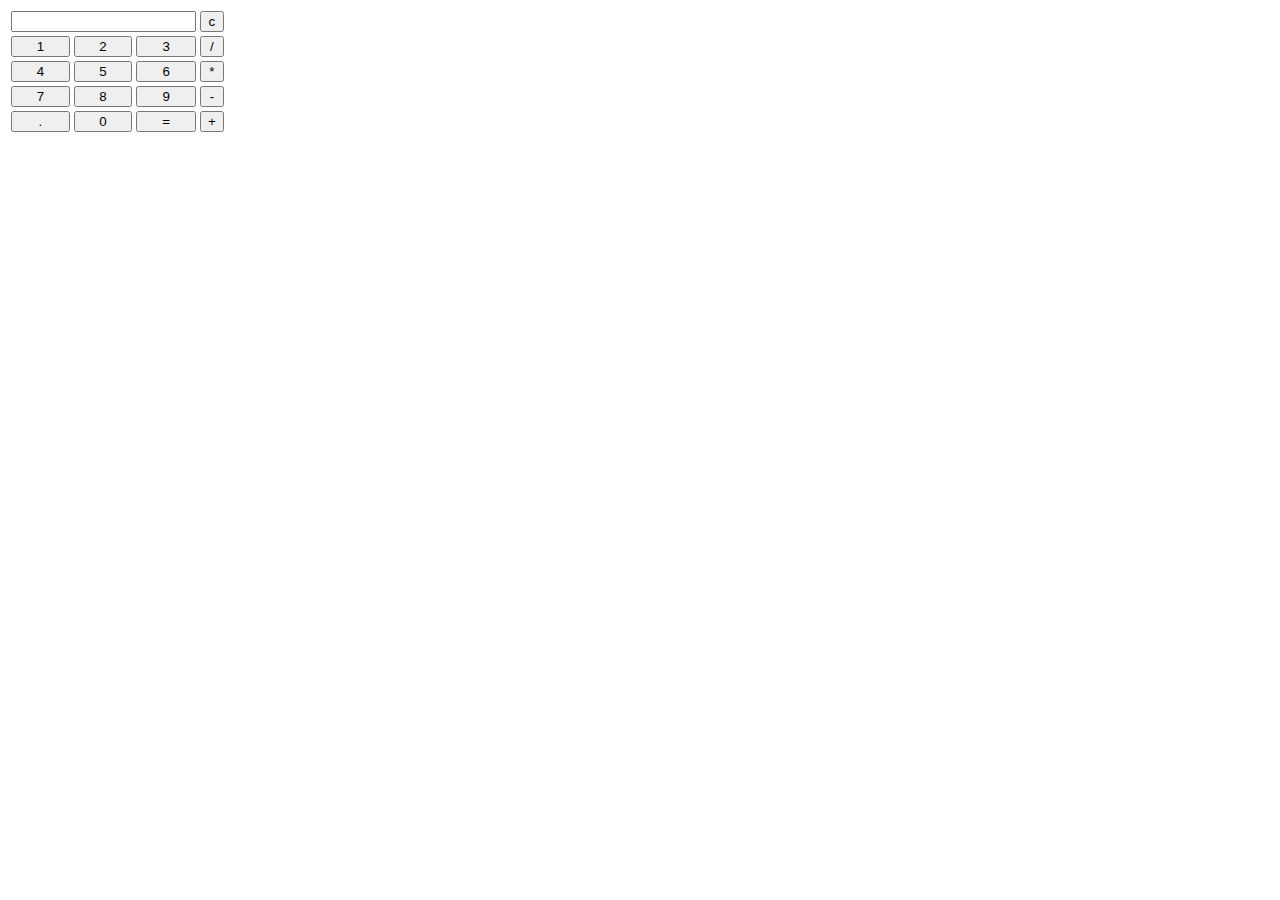
<file: calculator/index.html>
<!DOCTYPE html>
<html lang="en">
<head>
    <meta charset="UTF-8">
    <meta name="viewport" content="width=device-width, initial-scale=1.0">
    <title>calculator</title>
    <style>
        input[type="button"]
        {
            width: 100%;
            height: 100%;
        }
    </style>
</head>
<body>
    <script>
        function pick(val)
        {
            document.getElementById("a").value +=val;
        }
        function clr()
        {
            document.getElementById("a").value ="";
        }
       function solve(){
        var x=document.getElementById("a").value;
        var y=eval(x);
        document.getElementById("a").value=y;
       }

    </script>
    <table>
        <tr>
            <th colspan="3"><input type="text" id="a">
            <th><input type="button" value="c" onclick="clr()">
        </tr>
        <tr> 
            <th><input type="button" value="1" onclick="pick(1)">
            <th><input type="button" value="2" onclick="pick(2)">
            <th><input type="button" value="3" onclick="pick(3)">
            <th><input type="button" value="/" onclick="pick('/')">
            
        </tr>
        <tr> 
            <th><input type="button" value="4" onclick="pick(4)">
            <th><input type="button" value="5" onclick="pick(5)">
            <th><input type="button" value="6" onclick="pick(6)">
            <th><input type="button" value="*" onclick="pick('*')">
            
        </tr>
        <tr> 
            <th><input type="button" value="7" onclick="pick(7)">
            <th><input type="button" value="8" onclick="pick(8)">
            <th><input type="button" value="9" onclick="pick(9)">
            <th><input type="button" value="-" onclick="pick('-')">
            
        </tr>
        <tr> 
            <th><input type="button" value="." onclick="pick('.')">
            <th><input type="button" value="0" onclick="pick(0)">
            <th><input type="button" value="=" onclick="solve()">
            <th><input type="button" value="+" onclick="pick('+')">
            
        </tr>
       
    </table>
    

</body>
</html>
</file>
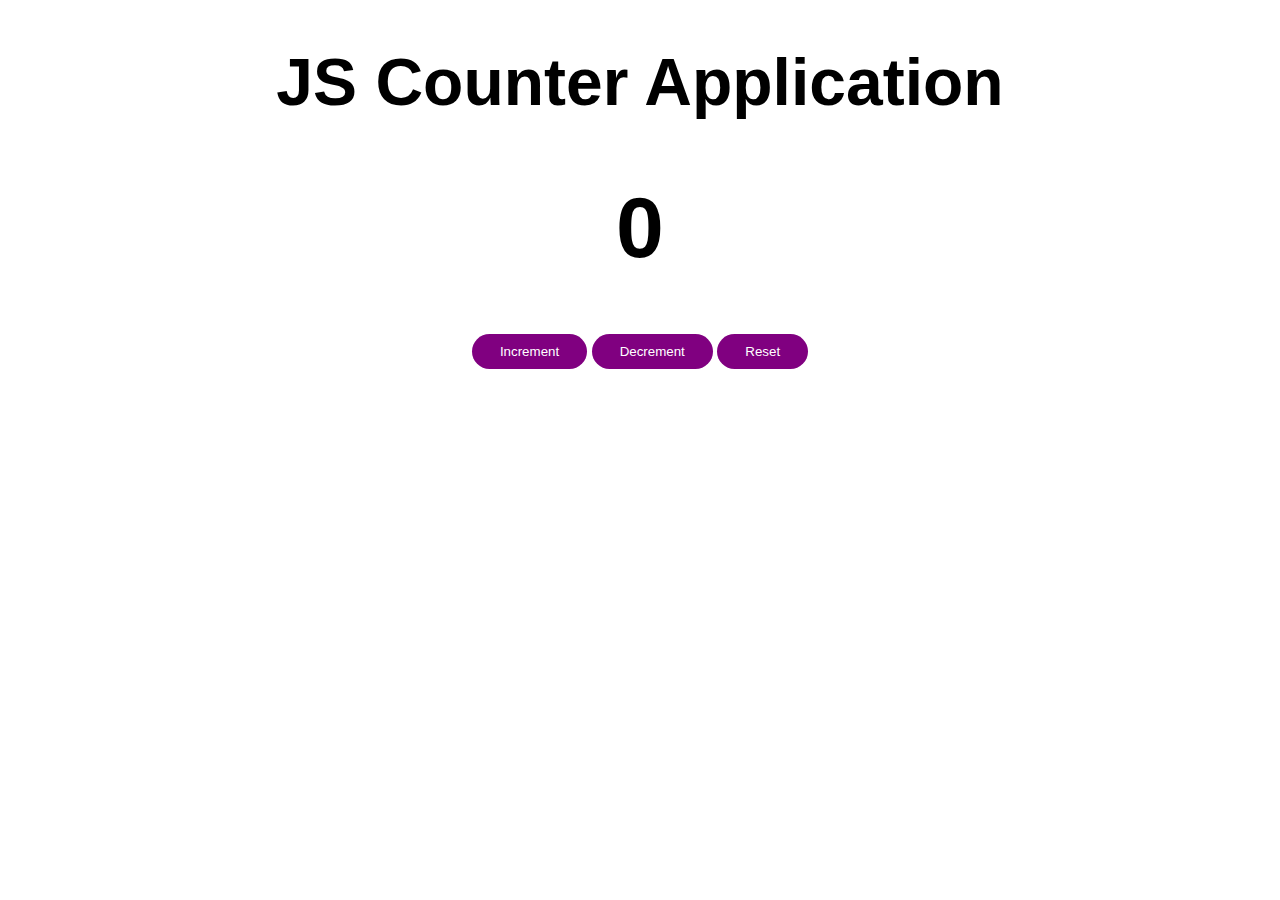
<file: Counter/index.html>
<!DOCTYPE html>
<html lang="en">
  <head>
    <meta charset="UTF-8" />
    <meta name="viewport" content="width=device-width, initial-scale=1.0" />
    <title>Counter</title>
    <link rel="stylesheet" href="style.css">
  </head>
  <body>
    <div class="container">
      <h1 class="title">JS Counter Application</h1>
      <h1 class="counter" id="counter">0</h1>

      <div class="">
        <button class="btn" onclick="increment()">Increment</button>
        <button class="btn" onclick="decrement()">Decrement</button>
        <button class="btn" onclick="reset()">Reset</button>
      </div>
    </div>

    <script src="app.js"></script>
  </body>
</html>
</file>
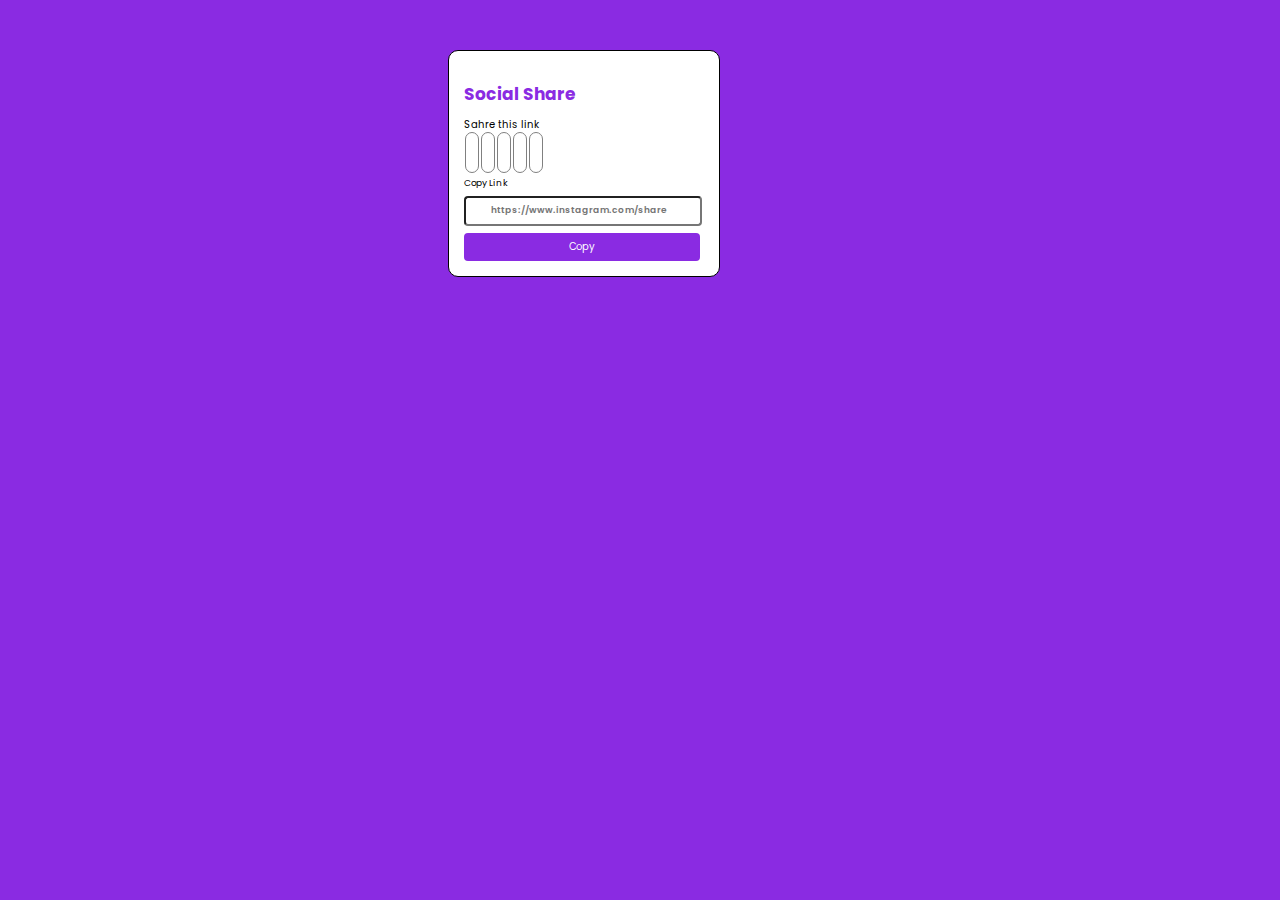
<file: Social Share/index.html>
<!DOCTYPE html>
<html lang="en">
  <head>
    <meta charset="UTF-8" />
    <meta name="viewport" content="width=device-width, initial-scale=1.0" />
    <title>Document</title>
    <link rel="stylesheet" href="style.css" />
    <link
      rel="stylesheet"
      href="https://cdnjs.cloudflare.com/ajax/libs/font-awesome/6.5.2/css/all.min.css"
      integrity="sha512-SnH5WK+bZxgPHs44uWIX+LLJAJ9/2PkPKZ5QiAj6Ta86w+fsb2TkcmfRyVX3pBnMFcV7oQPJkl9QevSCWr3W6A=="
      crossorigin="anonymous"
      referrerpolicy="no-referrer"
    />
    <link rel="preconnect" href="https://fonts.googleapis.com" />
    <link rel="preconnect" href="https://fonts.gstatic.com" crossorigin />
    <link
      href="https://fonts.googleapis.com/css2?family=Poppins:ital,wght@0,100;0,200;0,300;0,400;0,500;0,600;0,700;0,800;0,900;1,100;1,200;1,300;1,400;1,500;1,600;1,700;1,800;1,900&display=swap"
      rel="stylesheet"
    />
  </head>
  <body style="background-color: blueviolet;">
    <div class="main">
      <div class="header">
        <h2>Social Share</h2>
      </div>
      <div class="icon">
        <p>Sahre this link</p>
        <i class="fa-brands facebook fa-facebook"></i>
        <i class="fa-brands twitter fa-twitter"></i>
        <i class="fa-brands instagram fa-instagram"></i>
        <i class="fa-brands whatsapp fa-whatsapp"></i>
        <i class="fa-brands linkedin fa-linkedin"></i>
      </div>
      <div class="link">
        <p>Copy Link</p>
        <i class="fa-solid link-icon fa-link"></i>
        <input type="text" value="" placeholder="https://www.instagram.com/share"/>
        <button class="copy">Copy</button>
      </div>
    </div>
  </body>
</html>
</file>
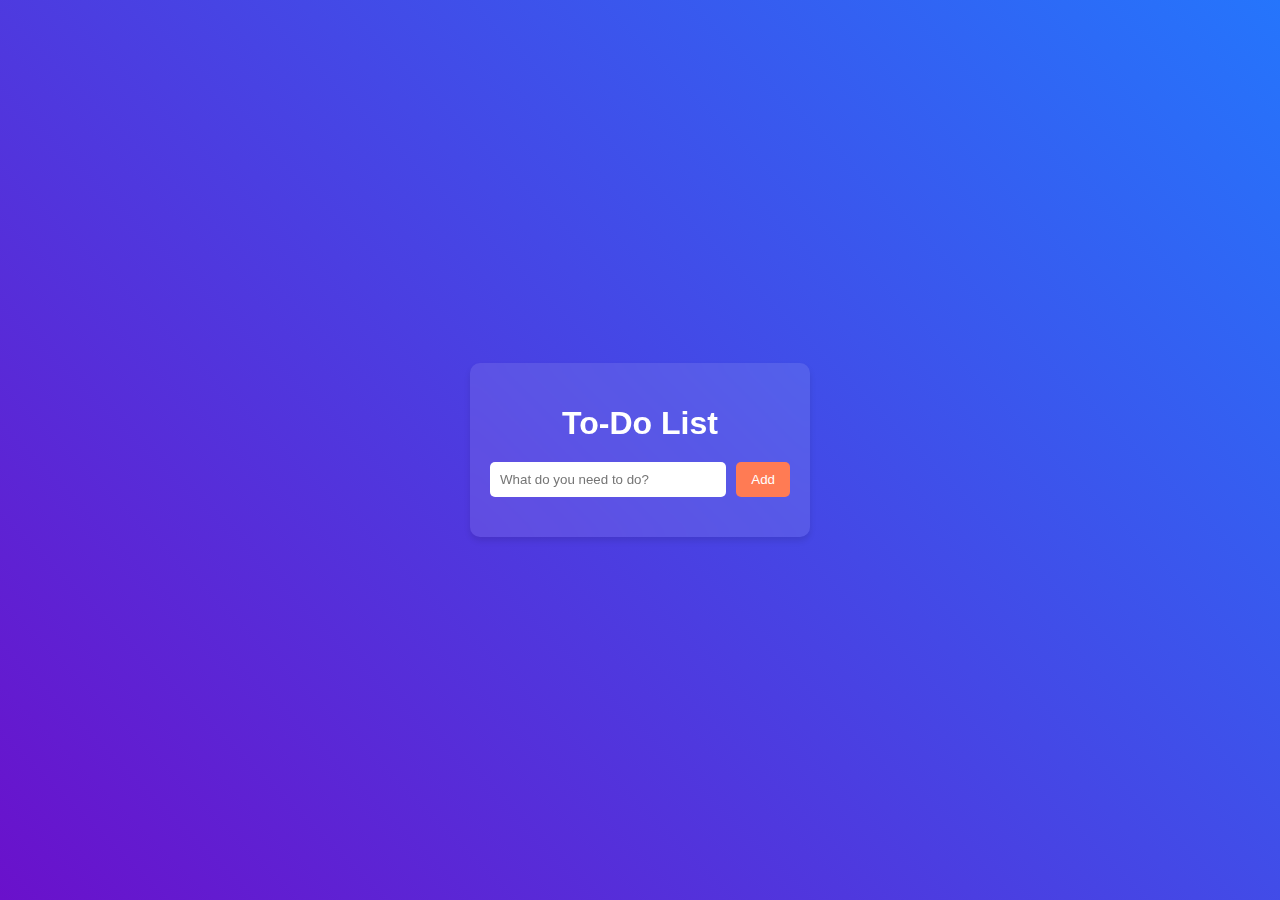
<file: Todo/index.html>
<!DOCTYPE html>
<html lang="en">
<head>
    <meta charset="UTF-8">
    <meta name="viewport" content="width=device-width, initial-scale=1.0">
    <title>Cool To-Do List</title>
    <link rel="stylesheet" href="styles.css">
</head>
<body>
    <div class="todo-container">
        <h1>To-Do List</h1>
        <form id="todo-form">
            <input type="text" id="todo-input" placeholder="What do you need to do?" required>
            <button type="submit">Add</button>
        </form>
        <ul id="todo-list"></ul>
    </div>
    <script src="script.js"></script>
</body>
</html>
</file>
<file: Counter/style.css>
.container {
  font-family: Arial, Helvetica, sans-serif;
  text-align: center;
}
.title {
  font-size: 66px;
}
.counter {
  font-size: 86px;
}
.btn {
  background-color: purple;
  color: white;
  padding: 10px 28px;
  border: none;
  cursor: pointer;
  border-radius: 25px;
}
</file>
<file: Social Share/style.css>
* {
  margin: 0;
  padding: 0;
  font-family: Poppins;
  /* background-color: blueviolet; */
  
}
.header h2 {
  color: blueviolet;
  display: block;
  font-size: 17px;
  
}
.icon p{
  font-size: 10px;
  padding-top: 10px;
  padding-bottom: 5px;
  display: block;
}
.link p{
  font-size: 9px;
  padding-top: 10px;
  padding-bottom: 5px;
}
.icon i {
  font-size: 19px;
  padding: 6px;
  margin: 1px;
  border: 1px solid gray;
  border-radius: 7px;
}
.facebook {
  color: blue;
}
.twitter{
  color: #1da1f2;
}
.instagram {
  color: red;
}
.whatsapp {
  color: #0CC143;
}
.linkedin {
  color: blue;
}
.link input {
  display: inline-block;
  width: 209px;
  height: 26px;
  border-radius: 4px;
  font-size: 9px;
  font-weight: 600;
  text-align: left;
  padding-left: 25px;
}
.copy {
  display: block;
  margin-top: 7px;
  padding: 6px 105px;
  background-color: blueviolet;
  color: white;
  border: none;
  border-radius: 4px;
  font-size: 10px;
}
.main {
  background-color: #ffffff;
  
  width: 240px;
  height: auto;
  padding: 15px;
  padding-top: 30px;
  border: 1px solid black;
  border-radius: 10px;
  margin-left: 35%;
  margin-top: 50px;
}
.link {
  position: relative; 
}
.link-icon {
  font-size: 12px;
  position: absolute;
  top: 37px;
  left: 6px;
}
</file>
<file: Todo/styles.css>
body {
  font-family: 'Arial', sans-serif;
  background: linear-gradient(45deg, #6a11cb, #2575fc);
  display: flex;
  justify-content: center;
  align-items: center;
  height: 100vh;
  margin: 0;
  color: white;
}

.todo-container {
  background: rgba(255, 255, 255, 0.1);
  backdrop-filter: blur(10px);
  border-radius: 10px;
  box-shadow: 0 4px 6px rgba(0, 0, 0, 0.1);
  padding: 20px;
  width: 300px;
  text-align: center;
}

h1 {
  margin-bottom: 20px;
  font-size: 2em;
}

#todo-form {
  display: flex;
  justify-content: space-between;
  margin-bottom: 20px;
}

#todo-input {
  flex-grow: 1;
  padding: 10px;
  border: none;
  border-radius: 5px;
  outline: none;
  margin-right: 10px;
}

button {
  padding: 10px 15px;
  border: none;
  border-radius: 5px;
  background-color: #ff7b54;
  color: white;
  cursor: pointer;
  transition: background-color 0.3s;
}

button:hover {
  background-color: #ff5722;
}

#todo-list {
  list-style: none;
  padding: 0;
}

.todo-item {
  background: rgba(255, 255, 255, 0.2);
  padding: 10px;
  border-radius: 5px;
  margin-bottom: 10px;
  display: flex;
  justify-content: space-between;
  align-items: center;
}

.delete-btn {
  background: none;
  border: none;
  color: white;
  cursor: pointer;
  font-size: 1.2em;
  transition: color 0.3s;
}

.delete-btn:hover {
  color: #ff5722;
}
</file>
